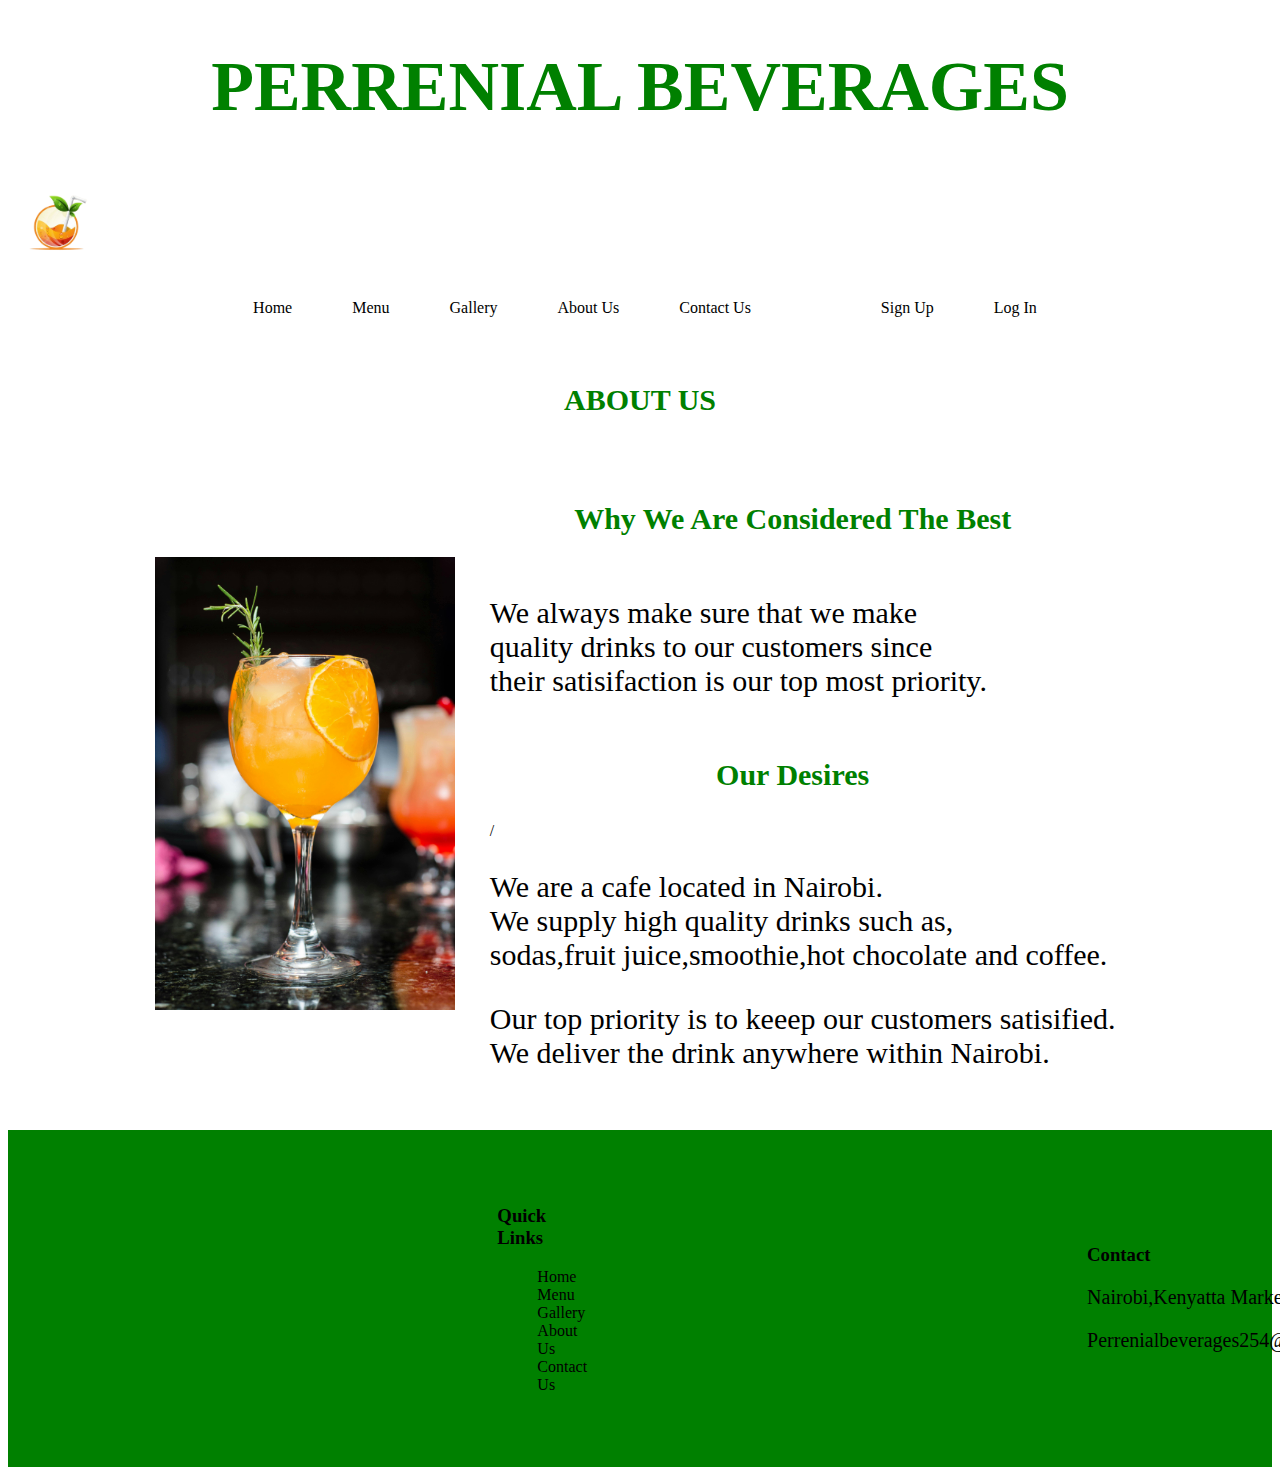
<file: about.html>
<!DOCTYPE html>
<html lang="en">
  <head>
    <link href="css/style.css" rel="stylesheet" />
    <meta charset="UTF-8" />
    <meta name="viewport" content="width=device-width, initial-scale=1.0" />
    <title>Document</title>
  </head>
  <body>

    <h1 class="head">PERRENIAL BEVERAGES</h1>

    <header>
      <nav>
        <div><img id="logo" src="images/pb-log-preview.png" alt="Perrenial beverage logo" width="100px"/></div>

          <div class="container">
          
            
             <div >
          <ul class="nav-content">
              <li><a href="index.html">Home</a></li>
              <li><a href="menu.html">Menu</a></li>
              <li><a href="gallery.html">Gallery</a></li>
              <li><a href="about.html">About Us</a></li>
              <li><a href="contact.html">Contact Us</a></li>
          </ul>
          </div>
          <div class="reg">
              <ul>
                  <li><a href="sign-in.html">Sign Up</a></li>
                  <li><a href="login.html">Log In</a></li>
                  </ul>
             <div> <i class="fa-solid fa-bars"></i></div>
          </div>
          </div>
      
         
          
          </div>
      </nav>
  </header>
    
    <h2>ABOUT US</h2>
    <div class="about-us">
      <div class="images">
        <img
          src="images/pexels-isabella-mendes-107313-338713.jpg"
          alt="castlebar"
          width="300px"
        />
      </div>
      <div class="about">
        <div class="why">
          <h3>Why We Are Considered The Best</h3>
        </div>
        <p  class="abt-contact">
          We always make sure that we make<br> quality drinks to our customers since<br>
          their satisifaction is our top most priority.
        </p>
        <div class="why">
          <h3>Our Desires</h3>
        </div>
        /
        <p  class="abt-contact">
          We are a cafe located in Nairobi.<br>We supply high quality drinks such
          as,<br>sodas,fruit juice,smoothie,hot chocolate and coffee.
        </p>
        <p  class="abt-contact">
          Our top priority is to keeep our customers satisified.<br>We deliver the
          drink anywhere within Nairobi.
        </p>
      </div>
    </div>

    <footer class="footer">        
      <div class="perrenial-footer" >
       <img src="images/pb-log-preview.png" alt="Perrenial beverage logo" width="90px"/> 
      <h3>Perrenial Beverages</h3>
      <div>
      <img src="images/facebook.png" width="50px"/>
      <img src="images/instagram.png" width="50px"/>
      <img src="images/twitter.png" width="50px"/>
      </div>
      </div>

      <div>
          <h3>Quick Links</h3>
          <ul>
          <li><a href="index.html">Home</a></li>
              <li><a href="menu.html">Menu</a></li>
              <li><a href="gallery.html">Gallery</a></li>
              <li><a href="about.html">About Us</a></li>
              <li><a href="contact.html">Contact Us</a></li>
          </ul>
      </div>
       
  <div class="pin">
      <h3>Contact</h3>
      <p>Nairobi,Kenyatta Market</p>
      <p>Perrenialbeverages254@gmail.com</p>
  </div>

  </footer>
     </body>
</html>
</file>
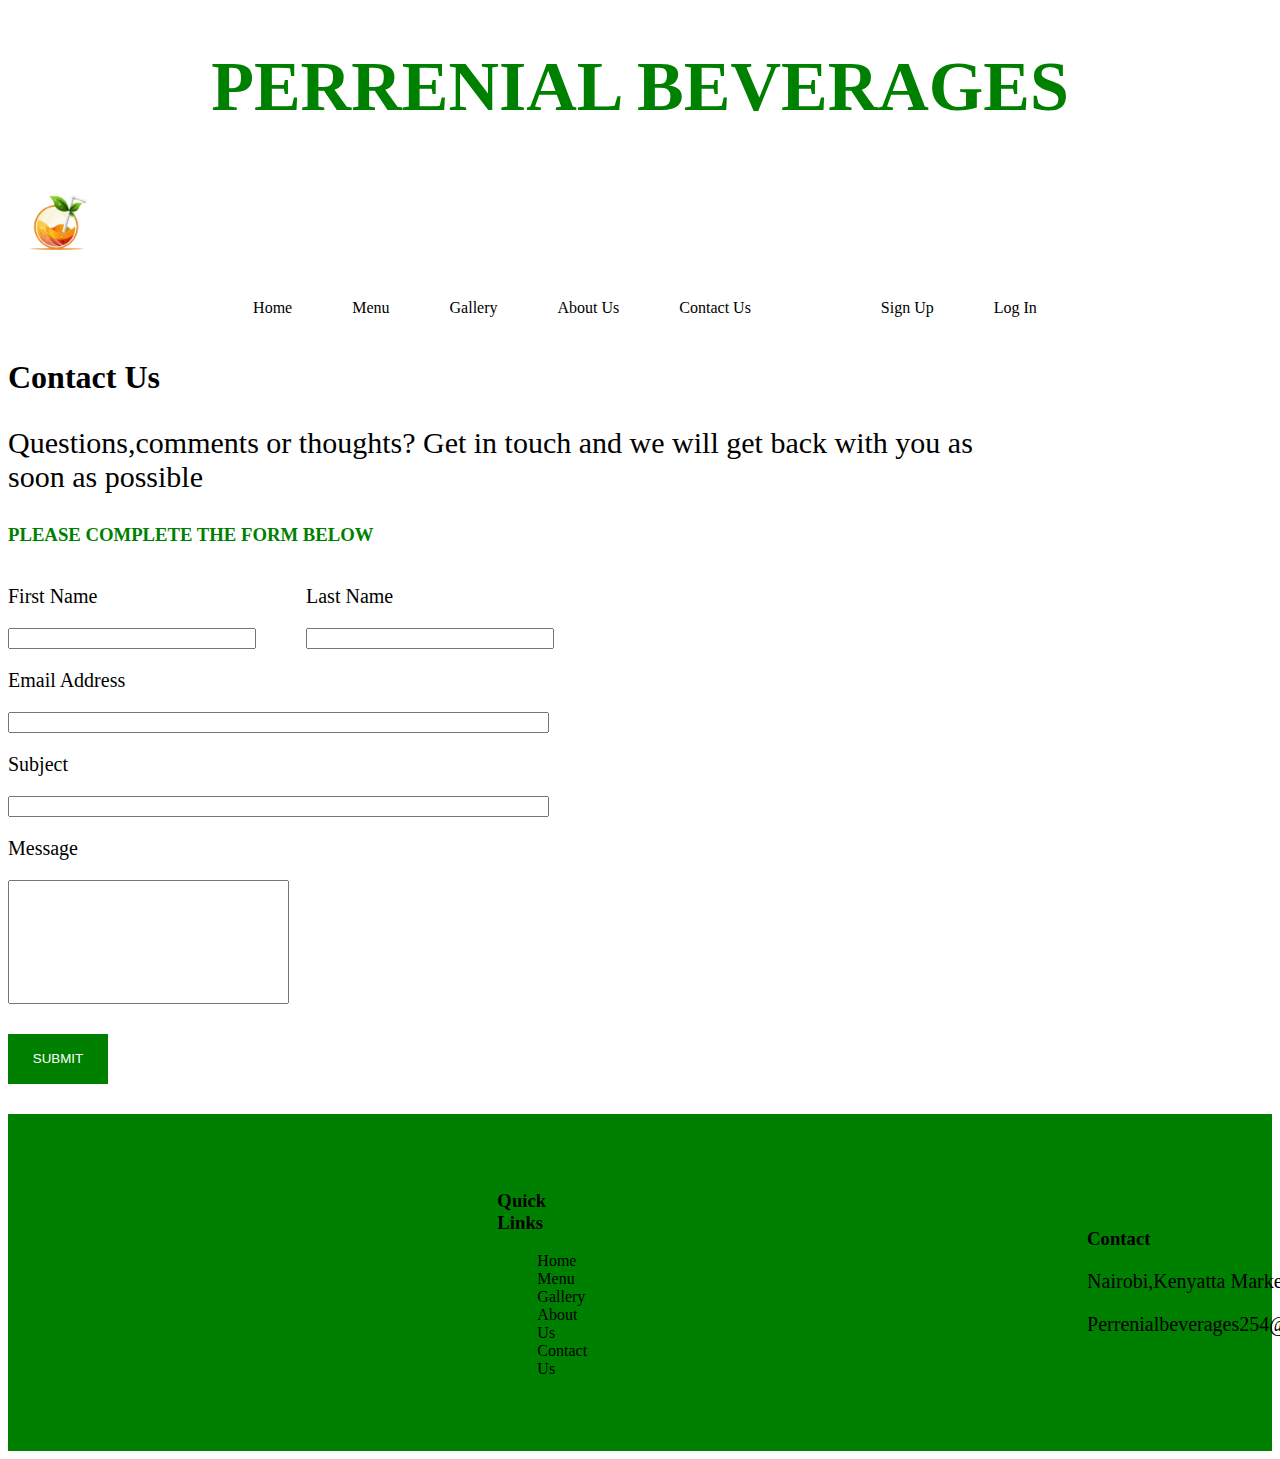
<file: contact.html>
<!DOCTYPE html>
<html lang="en">
<head>
    <link href="css/style.css" rel="stylesheet"/>
    <link rel="stylesheet" href="https://cdnjs.cloudflare.com/ajax/libs/font-awesome/6.6.0/css/all.min.css" integrity="sha512-Kc323vGBEqzTmouAECnVceyQqyqdsSiqLQISBL29aUW4U/M7pSPA/gEUZQqv1cwx4OnYxTxve5UMg5GT6L4JJg==" crossorigin="anonymous" referrerpolicy="no-referrer" />
    <meta charset="UTF-8">
    <meta name="viewport" content="width=device-width, initial-scale=1.0">
    <title>Document</title>
</head>
<body>
    <h1 class="head">PERRENIAL BEVERAGES</h1>

    <header>
        <nav>
            <div><img id="logo" src="images/pb-log-preview.png" alt="Perrenial beverage logo" width="100px"/></div>
            <div class="container">
            
               
               <div >
            <ul class="nav-content">
                <li><a href="index.html">Home</a></li>
                <li><a href="menu.html">Menu</a></li>
                <li><a href="gallery.html">Gallery</a></li>
                <li><a href="about.html">About Us</a></li>
                <li><a href="contact.html">Contact Us</a></li>
            </ul>
            </div>
            <div class="reg">
                <ul>
                <li><a href="sign-in.html">Sign Up</a></li>
                <li><a href="login.html">Log In</a></li>
                </ul>
               <div> <i class="fa-solid fa-bars"></i></div>
            </div>
            </div>
        
           
            
            </div>
        </nav>
    </header>

    <h1>Contact Us</h1>
    <p class="abt-contact">Questions,comments or thoughts? Get in touch and we will get back with you as<br> soon as possible</p>


    <section class="about-contact">
    <h3 class="plz">PLEASE COMPLETE THE FORM BELOW</h3>
    <div class="names">
    <div>
     <p>First Name</p>
     <input class="n" type="text">
    </div>
    <div>
     <p>Last Name</p>
     <input class="n" type="text">
    </div>
    </div>

<div class="blanks">
      <div>
     <p>Email Address</p>
     <input  class="b"type="text">
     </div>
</div>

<div class="blanks">
     <div>
     <p>Subject</p>
     <input  class="b"type="text">
     </div>
 </div>

 <div class="blanks">
     <div class="Subject">
     <p>Message</p>
     <input class="messo" type="text">
    </div>
</div>

    </section>

    <button class="btn-sub">SUBMIT</button>


    <footer  class="footer">
        <div class="perrenial-footer" >
        <img id="el"src="images/pb-log-preview.png" alt="Perrenial beverage logo" width="90px"/>
        <h3>Perrenial Beverages</h3>
        <div>
        <img src="images/facebook.png" width="50px"/>
        <img src="images/instagram.png" width="50px"/>
        <img src="images/twitter.png" width="50px"/>
        </div>
        </div>

        <div class="about-quick-links">
            <h3>Quick Links</h3>
            <ul>
            <li><a href="index.html">Home</a></li>
                <li><a href="menu.html">Menu</a></li>
                <li><a href="gallery.html">Gallery</a></li>
                <li><a href="about.html">About Us</a></li>
                <li><a href="contact.html">Contact Us</a></li>
            </ul>
        </div>
         
    <div class="pin">         
    <h3>Contact</h3>
        <p>Nairobi,Kenyatta Market</p>
        <p>Perrenialbeverages254@gmail.com</p>
    </div>

    </footer>
     
</body>
</html>
</file>
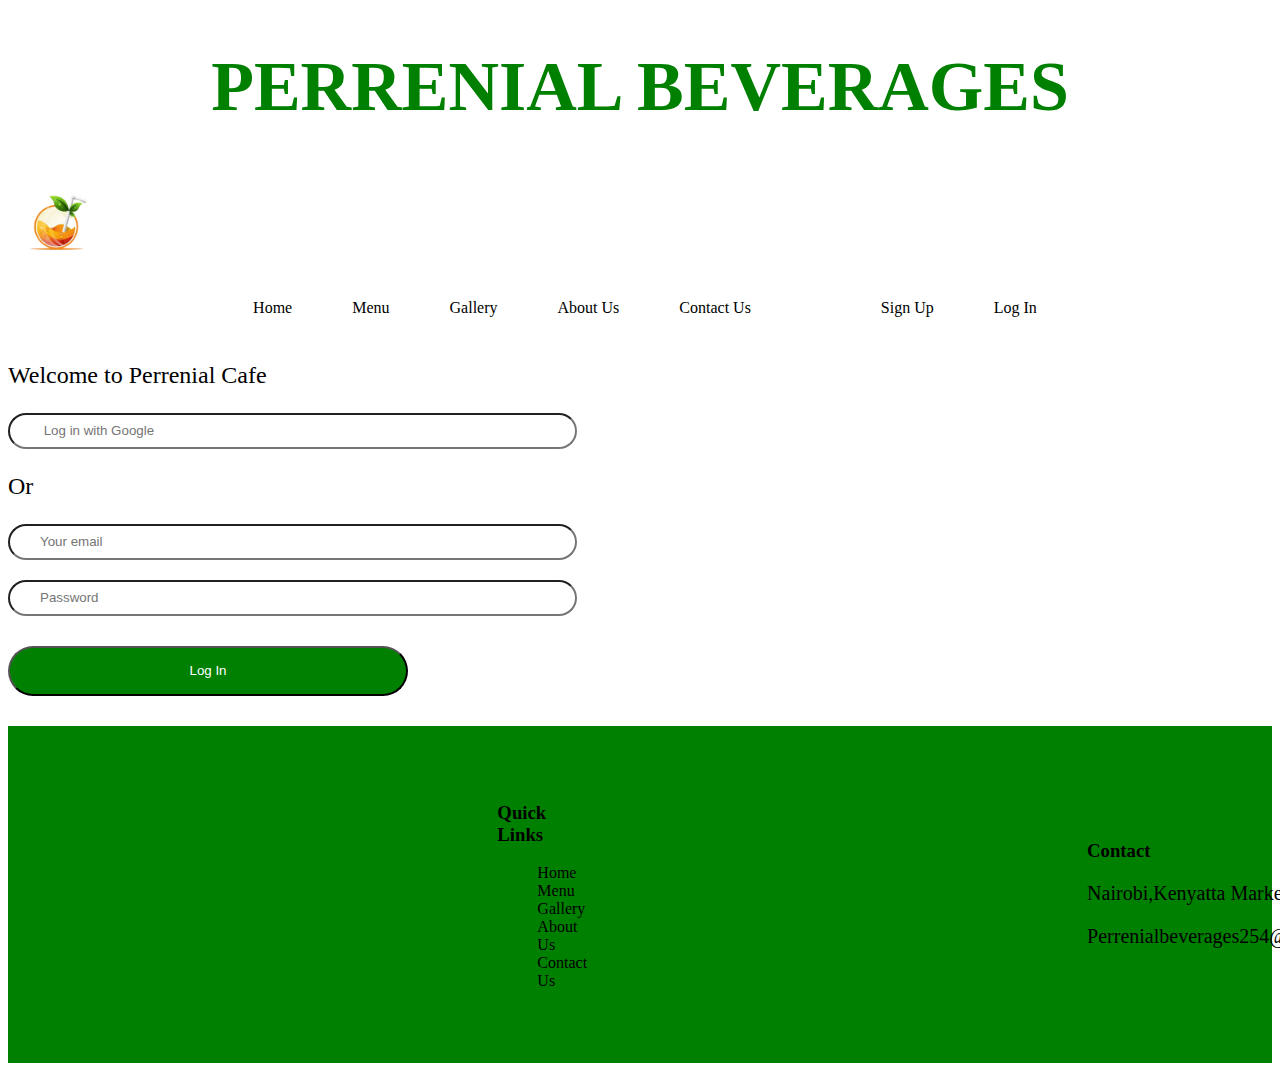
<file: login.html>
<!DOCTYPE html>
<html lang="en">
<head>
    <link href="css/style.css" rel="stylesheet"/>
    <link rel="stylesheet" href="https://cdnjs.cloudflare.com/ajax/libs/font-awesome/6.6.0/css/all.min.css" integrity="sha512-Kc323vGBEqzTmouAECnVceyQqyqdsSiqLQISBL29aUW4U/M7pSPA/gEUZQqv1cwx4OnYxTxve5UMg5GT6L4JJg==" crossorigin="anonymous" referrerpolicy="no-referrer" />
    <meta charset="UTF-8">
    <meta name="viewport" content="width=device-width, initial-scale=1.0">
    <title>Document</title>
</head>
<body>
    <h1 class="head">PERRENIAL BEVERAGES</h1>

    <header>
        <nav>
            <div><img id="logo" src="images/pb-log-preview.png" alt="Perrenial beverage logo" width="100px"/></div>
            <div class="container">
            
               
               <div >
            <ul class="nav-content">
                <li><a href="index.html">Home</a></li>
                <li><a href="menu.html">Menu</a></li>
                <li><a href="gallery.html">Gallery</a></li>
                <li><a href="about.html">About Us</a></li>
                <li><a href="contact.html">Contact Us</a></li>
            </ul>
            </div>
            <div class="reg">
                <ul>
                <li class="s-sign"><a href="sign-in.html">Sign Up</a></li>
                <li class="s-sign"><a href="login.html">Log In</a></li>
                <i class="fa-solid fa-bars"></i>
                </ul>
               <div> </div>
            </div>
            </div>
        
           
            
            </div>
        </nav>
    </header>
    
    <section>

        
        <p class="wel">Welcome to Perrenial Cafe</p>
        <input class="t" type="text" placeholder=" Log in with Google">
        <p class="wel">Or</p>
        <div>
            <input class="t y" type="text" placeholder="Your email">
        </div>
        <div>
        <input class="t" type="password" placeholder="Password">
        </div>
        <button  class="s">Log In</button>

    </section>


    <footer  class="footer">
        <div class="perrenial-footer" >
        <img src="images/pb-log-preview.png" alt="Perrenial beverage logo" width="90px"/>
        <h3>Perrenial Beverages</h3>
        <div>
        <img src="images/facebook.png" width="50px"/>
        <img src="images/instagram.png" width="50px"/>
        <img src="images/twitter.png" width="50px"/>
        </div>
        </div>

        <div class="about-quick-links">
            <h3>Quick Links</h3>
            <ul>
            <li><a href="index.html">Home</a></li>
                <li><a href="menu.html">Menu</a></li>
                <li><a href="gallery.html">Gallery</a></li>
                <li><a href="about.html">About Us</a></li>
                <li><a href="contact.html">Contact Us</a></li>
            </ul>
        </div>
         
    <div class="pin">
        <h3>Contact</h3>
        <p>Nairobi,Kenyatta Market</p>
        <p>Perrenialbeverages254@gmail.com</p>
    </div>

    </footer>
     
</body>
</html>
</file>
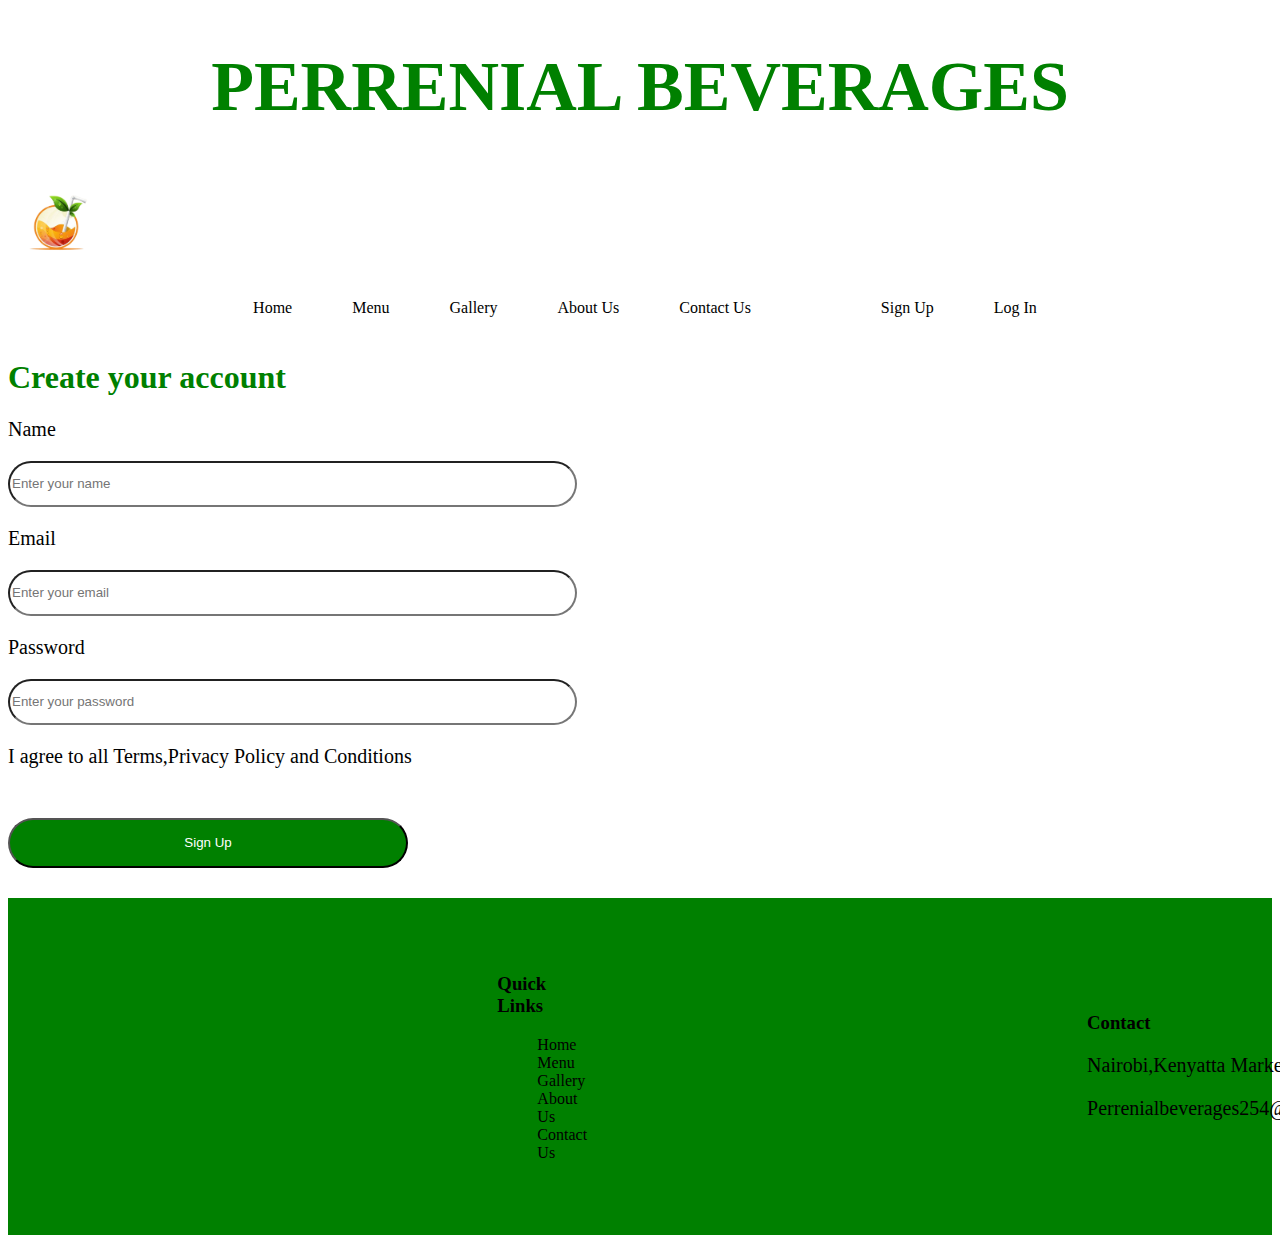
<file: sign-in.html>
<!DOCTYPE html>
<html lang="en">
<head>
    <link href="css/style.css" rel="stylesheet"/>
    <link rel="stylesheet" href="https://cdnjs.cloudflare.com/ajax/libs/font-awesome/6.6.0/css/all.min.css" integrity="sha512-Kc323vGBEqzTmouAECnVceyQqyqdsSiqLQISBL29aUW4U/M7pSPA/gEUZQqv1cwx4OnYxTxve5UMg5GT6L4JJg==" crossorigin="anonymous" referrerpolicy="no-referrer" />
    <meta charset="UTF-8">
    <meta name="viewport" content="width=device-width, initial-scale=1.0">
    <title>Document</title>
</head>
<body>
    <h1 class="head">PERRENIAL BEVERAGES</h1>

    <header>
        <nav>
            <div><img id="logo" src="images/pb-log-preview.png" alt="Perrenial beverage logo" width="100px"/></div>
            <div class="container">
            
               
               <div >
            <ul class="nav-content">
                <li><a href="index.html">Home</a></li>
                <li><a href="menu.html">Menu</a></li>
                <li><a href="gallery.html">Gallery</a></li>
                <li><a href="about.html">About Us</a></li>
                <li><a href="contact.html">Contact Us</a></li>
            </ul>
            </div>
            <div class="reg">
                <ul>
                    <li><a href="sign-in.html">Sign Up</a></li>
                    <li><a href="login.html">Log In</a></li>
                    </ul>
            
               <div> <i class="fa-solid fa-bars"></i></div>
            </div>
            </div>
        
           
            
            </div>
        </nav>
    </header>

    <section class="abt-acc">
    <h1 class="acc">Create your account</h1>
    <div class="cre">
    <div class="create">
    <p>Name</p>
    <input class="sign" type="text" placeholder="Enter your name">
    </div>

    <div class="create">
    <p>Email</p>
    <input class="sign" type="email" placeholder="Enter your email">
    </div>

    <div class="create">
    <p>Password</p>
    <input class="sign" type="password" placeholder="Enter your password">
    </div>
    </div>

    <p class="i">I agree to all Terms,Privacy Policy and Conditions</p>
    <button type="submit" class="s">Sign Up</button>
    </section>


    <footer  class="footer">
        <div class="perrenial-footer" >
        <img src="images/pb-log-preview.png" alt="Perrenial beverage logo" width="90px"/>
        <h3>Perrenial Beverages</h3>
        <div>
        <img src="images/facebook.png" width="50px"/>
        <img src="images/instagram.png" width="50px"/>
        <img src="images/twitter.png" width="50px"/>
        </div>
        </div>

        
        <div class="about-quick-links">
            <h3>Quick Links</h3>
            <ul>
                <li><a href="index.html">Home</a></li>
                <li><a href="menu.html">Menu</a></li>
                <li><a href="gallery.html">Gallery</a></li>
                <li><a href="about.html">About Us</a></li>
                <li><a href="contact.html">Contact Us</a></li>
            </ul>
        </div>
         
    <div class="pin">
        <h3>Contact</h3>
        <p>Nairobi,Kenyatta Market</p>
        <p>Perrenialbeverages254@gmail.com</p>
    </div>

    </footer>
     
</body>
</html>
</file>
<file: css/style.css>
.head {
  color: green;
  font-size: 70px;
  display: flex;
  justify-content: center;
  align-items: center;
  flex-direction: row;
  flex-wrap: nowrap;
}

.head-img {
  height: 500px;
  display: flex;
  padding-left: 20em;
}

.abt-enjoy {
  display: flex;
  justify-content: center;
  align-items: center;
  flex-direction: row;
  flex-wrap: nowrap;
  gap: 100px;
}

.unsplash {
  border-radius: 100px;
}

.enjoy {
  display: flex;
  justify-content: center;
  align-items: center;
  flex-direction: row;
  flex-wrap: nowrap;
  font-size: 45px;
  color: green;
}

.why {
  display: flex;
  justify-content: center;
  align-items: center;
  flex-direction: row;
  flex-wrap: nowrap;
  gap: 100px;
}

.read {
  height: 50px;
  width: 100px;
  background-color: green;
  color: green;
  border: none;
  margin-left: 45%;
}

.us {
  font-size: 40px;
  color: green;
}

.we {
  font-size: 30px;
}

.spe {
  display: flex;
  justify-content: center;
  align-items: center;
  flex-direction: row;
  flex-wrap: nowrap;
  color: green;
  font-size: 50px;
}

.un {
  background-color: aliceblue;
}

@media screen and (max-width: 600px) {
  .abt-enjoy {
    flex-direction: column;
  }
  .why {
    flex-direction: column;
  }
  .why .un {
    margin-bottom: 30%;
  }
  .hero-section-image {
    align-items: center;
    justify-content: center;
    font-size: 10px;
  }
  .hero-section-image .head-img {
    margin-right: 90px;
    align-items: center;
    justify-content: center;
    display: none;
  }
  .uss-right .we {
    font-size: 14px;
  }
  .read {
    margin-bottom: 20px;
  }
  .footer {
    flex-direction: column;
    gap: 20px;
  }
  .footer .about-quick-links {
    display: none;
  }
  .footer .pin {
    margin-left: 20%;
  }
  .enjoy {
    font-size: 10px;
  }
}
header {
  align-items: center;
  justify-content: center;
}

nav ul {
  list-style: none;
  align-items: center;
  justify-content: center;
  text-align: center;
}
nav a {
  text-decoration: none;
  color: #000;
  padding: 5px 30px;
  display: inline-block;
}
nav a:hover {
  background-color: green;
}

.container {
  display: flex;
  justify-content: center;
  align-content: center;
  align-items: center;
  gap: 30px;
}

.nav-content {
  display: flex;
  display: flex;
  justify-content: center;
  align-items: center;
  flex-direction: row;
  flex-wrap: nowrap;
}

.reg {
  display: flex;
  gap: 30px;
}
.reg ul {
  display: flex;
}

@media screen and (max-width: 600px) {
  .container {
    width: 80%;
    margin: 0 auto;
    margin-left: 30%;
    margin-right: 50%;
  }
  .container ul .fa-bars {
    margin-right: 300px;
  }
  .container ul button {
    display: none;
  }
  .container ul li a {
    display: none;
  }
  .fa-bars {
    display: inline-block;
  }
  .head {
    font-size: 30px;
  }
  .enjoy {
    font-size: 30px;
  }
  .spe {
    font-size: 20px;
  }
  #logo {
    width: 70px;
  }
  .reg button {
    padding: 2px;
    font-size: 10px;
  }
}
footer {
  display: flex;
  justify-content: center;
  align-items: center;
  flex-direction: row;
  flex-wrap: nowrap;
  gap: 400px;
  background-color: green;
}
footer ul {
  list-style: none;
  gap: 50px;
}
footer a {
  text-decoration: none;
  color: black;
}

.names {
  display: flex;
  align-items: center;
  gap: 50px;
}

.n {
  width: 18em;
}

.plz {
  color: green;
}

.abt-contact {
  font-size: 30px;
}

.b {
  width: 40em;
}

.messo {
  height: 100px;
  padding: 10px 50px;
}

.btn-sub {
  height: 50px;
  width: 100px;
  margin-top: 30px;
  margin-bottom: 30px;
  background-color: green;
  color: white;
  border: none;
}

@media screen and (max-width: 600px) {
  .about-contact {
    flex-direction: column;
  }
  .about-contact .names {
    flex-direction: column;
  }
  .about-contact .blanks {
    flex-direction: column;
  }
  .about-contact .blanks .subject {
    align-items: center;
    justify-content: center;
    align-content: center;
  }
  .about-quick-links {
    display: none;
  }
  #el {
    margin-left: 20%;
  }
  .head {
    font-size: 20px;
  }
  .plz {
    font-size: 15px;
  }
}
.acc {
  color: green;
}

.sign {
  width: 40em;
  border-radius: 25px;
  height: 40px;
  padding-right: 30px;
}

.s {
  height: 50px;
  width: 30em;
  margin-top: 30px;
  margin-bottom: 30px;
  background-color: green;
  color: white;
  border-radius: 25px;
}

@media screen and (max-width: 600px) {
  .create {
    flex-direction: column;
  }
  .cre {
    flex-direction: column;
  }
  .sign {
    width: 20em;
  }
  .about-quick-links {
    display: none;
  }
  .s {
    height: 30px;
    width: 10em;
  }
}
.h1 {
  background-color: green;
  color: green;
  width: 15em;
}

.t {
  width: 40em;
  border-radius: 25px;
  height: 30px;
  padding-left: 30px;
}

.y {
  margin-bottom: 20px;
}

.wel {
  font-size: 1.5em;
}

@media screen and (max-width: 600px) {
  .t {
    width: 25em;
  }
  .about-quick-links {
    display: none;
  }
}
h2 {
  display: flex;
  justify-content: center;
  align-items: center;
  flex-direction: row;
  flex-wrap: nowrap;
  font-size: 30px;
  color: green;
  padding-top: 20px;
}

.about {
  padding: 30px 10px;
  margin-left: 2%;
}
.about h3 {
  font-size: 30px;
  color: green;
  text-align: center;
  border-radius: 30px;
}

p {
  font-size: 20px;
}

.why {
  padding-right: 20px;
}

.about-us {
  display: flex;
  justify-content: center;
  align-items: center;
  flex-direction: row;
  flex-wrap: nowrap;
}

footer {
  display: flex;
  justify-content: center;
  align-items: center;
  flex-direction: row;
  flex-wrap: nowrap;
  gap: 500px;
  background-color: green;
}

@media screen and (max-width: 600px) {
  .about-us {
    flex-direction: column;
  }
}
h4 {
  display: flex;
  justify-content: center;
  align-items: center;
  flex-direction: row;
  flex-wrap: nowrap;
  font-size: 20px;
  color: green;
}

.img {
  display: flex;
  justify-content: center;
  align-items: center;
  flex-direction: row;
  flex-wrap: nowrap;
  margin-left: 10%;
  margin-right: 10%;
  gap: 40px;
}

.jarritos {
  display: flex;
  justify-content: center;
  align-items: center;
  flex-direction: row;
  flex-wrap: nowrap;
  margin-left: 11px;
  margin-right: 11px;
  gap: 40px;
}

.olena {
  display: flex;
  justify-content: center;
  align-items: center;
  flex-direction: row;
  flex-wrap: nowrap;
  margin-left: 10px;
  margin-right: 10px;
  gap: 40px;
}

.anhdangihi {
  display: flex;
  justify-content: center;
  align-items: center;
  flex-direction: row;
  flex-wrap: nowrap;
  margin-left: 10px;
  margin-right: 10px;
  gap: 40px;
}

.yearone {
  display: flex;
  justify-content: center;
  align-items: center;
  flex-direction: row;
  flex-wrap: nowrap;
  margin-left: 10px;
  margin-right: 10px;
  gap: 40px;
}

footer {
  display: flex;
  justify-content: center;
  align-items: center;
  flex-direction: row;
  flex-wrap: nowrap;
  gap: 500px;
  background-color: green;
}

@media screen and (max-width: 600px) {
  .olena {
    flex-direction: column;
  }
  .jarritos {
    flex-direction: column;
  }
  .yearone {
    flex-direction: column;
  }
  .anhdangihi {
    flex-direction: column;
  }
  .img {
    flex-direction: column;
  }
}
.head {
  color: green;
  align-items: center;
  justify-content: centert;
  text-align: center;
}

.drinks {
  background-color: aliceblue;
  margin-bottom: 30px;
}

nav ul {
  list-style: none;
  display: flex;
  justify-content: center;
  align-items: center;
  flex-direction: row;
  flex-wrap: nowrap;
}
nav a {
  text-decoration: none;
  color: #000;
  display: inline-block;
}
nav a:hover {
  background-color: green;
}

.menu {
  display: flex;
  justify-content: center;
  align-items: center;
  flex-direction: row;
  flex-wrap: nowrap;
  gap: 40px;
  margin: 0 auto;
}

.juices {
  border-radius: 90px;
}

.value {
  text-align: center;
}

@media screen and (max-width: 600px) {
  .head {
    font-size: 20px;
  }
  .index li {
    font-size: 10px;
  }
  .menu {
    width: 100%;
    flex-direction: column;
  }
}
</file>
